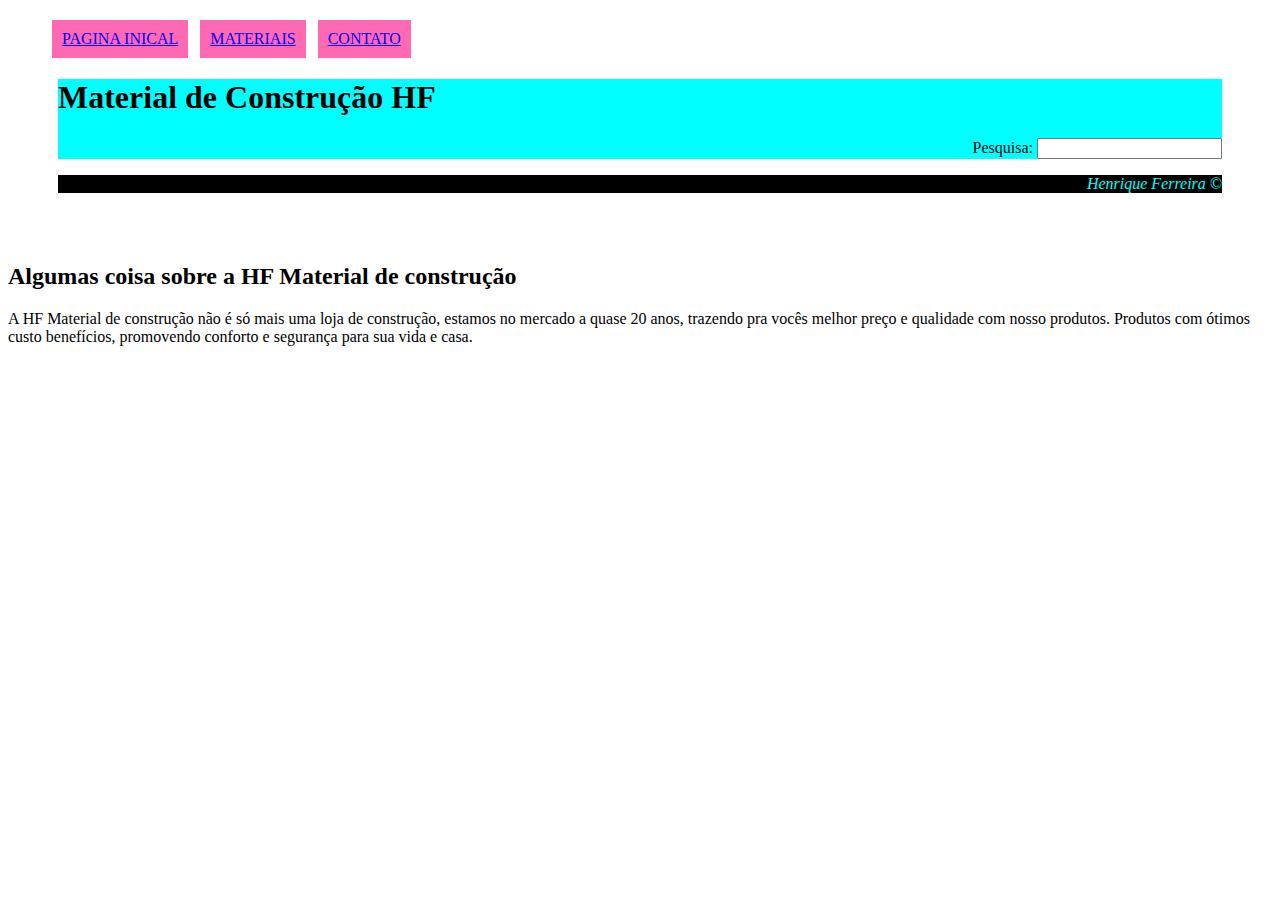
<file: index.html>
<!DOCTYPE html>
<html>
<head>
	<meta charset="utf-8">
	<meta name="viewport" content="width=device-width, initial-scale=1">
	<title>HF Material de Construção</title>
	<link rel="stylesheet" type="text/css" href="estilo.css">
</head>
<body>
	<div id="conteudo">
		<nav id="menu">
			<ul>
				<li><a href="index.html">Pagina inical</a> </li>
				<li><a href="material.html"> Materiais</a> </li>
				<li><a href="contato.html">Contato</a> </li>
			</ul>
		</nav>
		<section id="contato">
			<header>
				<h1>Material de Construção HF</h1>
				<form id="pesquisa" method="get"><p><label> Pesquisa: </label><input type="text" name="tPesquisa" id="cPesquisa"></p>
				</form>
			</header>
			<footer>
				<address>Henrique Ferreira &copy;</address>
			</footer>
		</section>
	</div>

	<h2>Algumas coisa sobre a HF Material de construção</h2>
	<p>A HF Material de construção não é só mais uma loja de construção, estamos no mercado a quase 20 anos, trazendo pra vocês melhor preço e qualidade com nosso produtos. Produtos com ótimos custo benefícios, promovendo conforto e segurança para sua vida e casa. </p>
	<p></p>
</body>
</html>
</file>
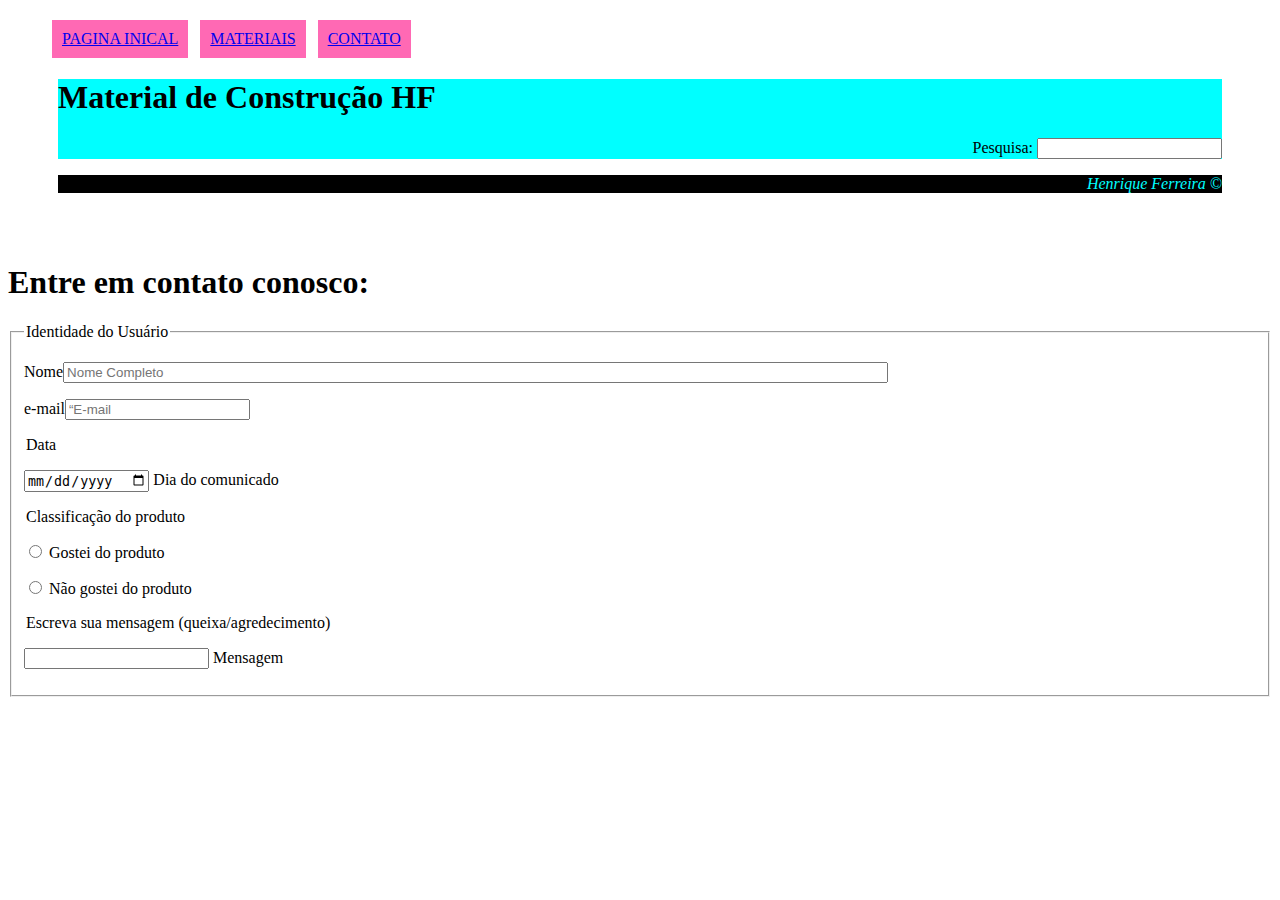
<file: contato.html>
<!DOCTYPE html>
<html>
<head>
	<meta charset="utf-8">
	<meta name="viewport" content="width=device-width, initial-scale=1">
	<title>HF Material de Construção</title>
	<link rel="stylesheet" type="text/css" href="estilo.css">
</head>
<body>
	<nav id="menu">
		<ul>
			<li><a href="index.html">Pagina inical</a> </li>
			<li><a href="material.html"> Materiais</a> </li>
			<li><a href="contato.html">Contato</a> </li>
		</ul>
	</nav>
	<section id="contato">
		<header>
			<h1>Material de Construção HF</h1>
			<form id="pesquisa" method="get"><p><label> Pesquisa: </label><input type="text" name="tPesquisa" id="cPesquisa"></p>
			</form>
		</header>
		<footer>
			<address>Henrique Ferreira &copy;</address>
		</footer>
	</section>
	<h1>Entre em contato conosco: </h1>

	<form method="post" id="f_contato" action="mailto=henrique.ferreira1@estudante.ifgoiano.edu.br">
		<fieldset>
			<legend id="usuario">Identidade do Usuário</legend>
			<p><label for="cNome">Nome</label><input type="text" name="tNome" id="cNome" size="100" maxlength="30" placeholder="Nome Completo"> </p>
			<p><label for= “cEmail”>e-mail</label><input type= “email” name= “tEmail” id= “cEmail” size= “25” maxlength= “40” placeholder= “E-mail Válido”></p>
			<legend>Data</legend>
			<p><input type="date" name="tDate" id="cDate"> <label for="cDate">Dia do comunicado</label> </p>
			<legend id="class">Classificação do produto</legend>
			<p><input type="radio" name="tclass" id="cgostei"><label for="cClass"></label> Gostei do produto</p>
			<p><input type="radio" name="tclass" id="cngostei"><label for="cClass"></label> Não gostei do produto</p>
			<legend id="mensagem">Escreva sua mensagem (queixa/agredecimento)</legend>
			<p><input type="text" name="tmensagem" id="cmensagem"> <label for="cmensagem"></label> Mensagem</p>
		</fieldset>
	</form>

</body>
</html>
</file>
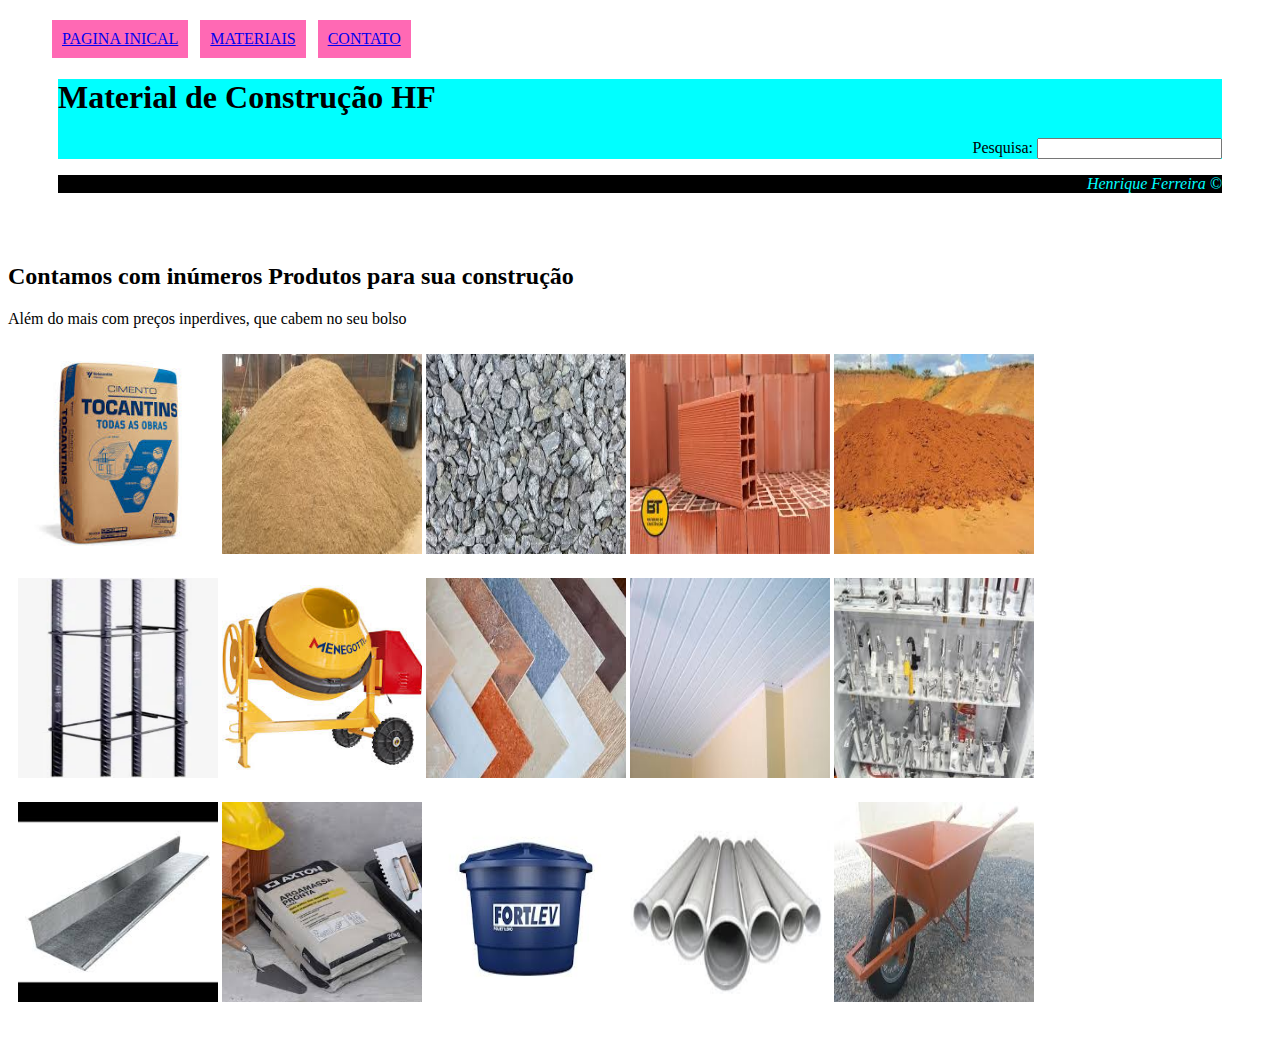
<file: material.html>
<!DOCTYPE html>
<html>
<head>
	<meta charset="utf-8">
	<meta name="viewport" content="width=device-width, initial-scale=1">
	<title>HF Material de Construção</title>
	<link rel="stylesheet" type="text/css" href="estilo.css">
</head>
<body>
	<nav id="menu">
		<ul>
			<li><a href="index.html">Pagina inical</a> </li>
			<li><a href="material.html"> Materiais</a> </li>
			<li><a href="contato.html">Contato</a> </li>
		</ul>
	</nav>
	<section id="contato">
			<header>
				<h1>Material de Construção HF</h1>
				<form id="pesquisa" method="get"><p><label> Pesquisa: </label><input type="text" name="tPesquisa" id="cPesquisa"></p>
				</form>
			</header>
			<footer>
				<address>Henrique Ferreira &copy;</address>
			</footer>
		</section>

		<h2>Contamos com inúmeros Produtos para sua construção</h2>

		<p>Além do mais com preços inperdives, que cabem no seu bolso</p>

		<section id="colunas">
			<div id="col_1">
				<img src="imagens/a.jpg" >
				
				<img src="imagens/b.jpg" >
				
				<img src="imagens/c.jpg" >
				
				<img src="imagens/d.jpg">
				
				<img src="imagens/e.jpg" >
			</div>
			<div id="col_2">
				
				<img src="imagens/f.jpg" >
				
				<img src="imagens/g.jpg" >
				
				<img src="imagens/h.jpg" >
				
				<img src="imagens/i.jpg" >

				<img src="imagens/j.jpg" >
			</div>
			<div id="col_3">
				<img src="imagens/n.jpg" >
				
				<img src="imagens/k.jpg" >
				
				<img src="imagens/l.jpg" >
				
				<img src="imagens/m.jpg" >
				
				<img src="imagens/o.jpg" >
			</div>
		</section>

</body>
</html>
</file>
<file: estilo.css>
@charset "UTF-8";

header{
	background-color: cyan;
}

address{
	background-color: black;
	color: cyan;
	text-align: right;
}
img{
	width: 200px;
	height: 200px;
}

#pesquisa{
	text-align: right;
}
#menu{
	display: block;
}
#menu ul{
	list-style: none;
	text-transform: uppercase;
	position: absolute;
	top: 0px;
}
#menu li{
	display: inline-block;
	background-color: hotpink;
	padding: 10px;
	margin: 4px;
}
#contato{
	padding: 50px;
}

#colunas{
	width: 2000px;
	height: 700px;
}
#col_1{
	padding: 10px;
}
#col_2{
	padding: 10px;
}
#col_3{
	padding: 10px;
}
</file>
